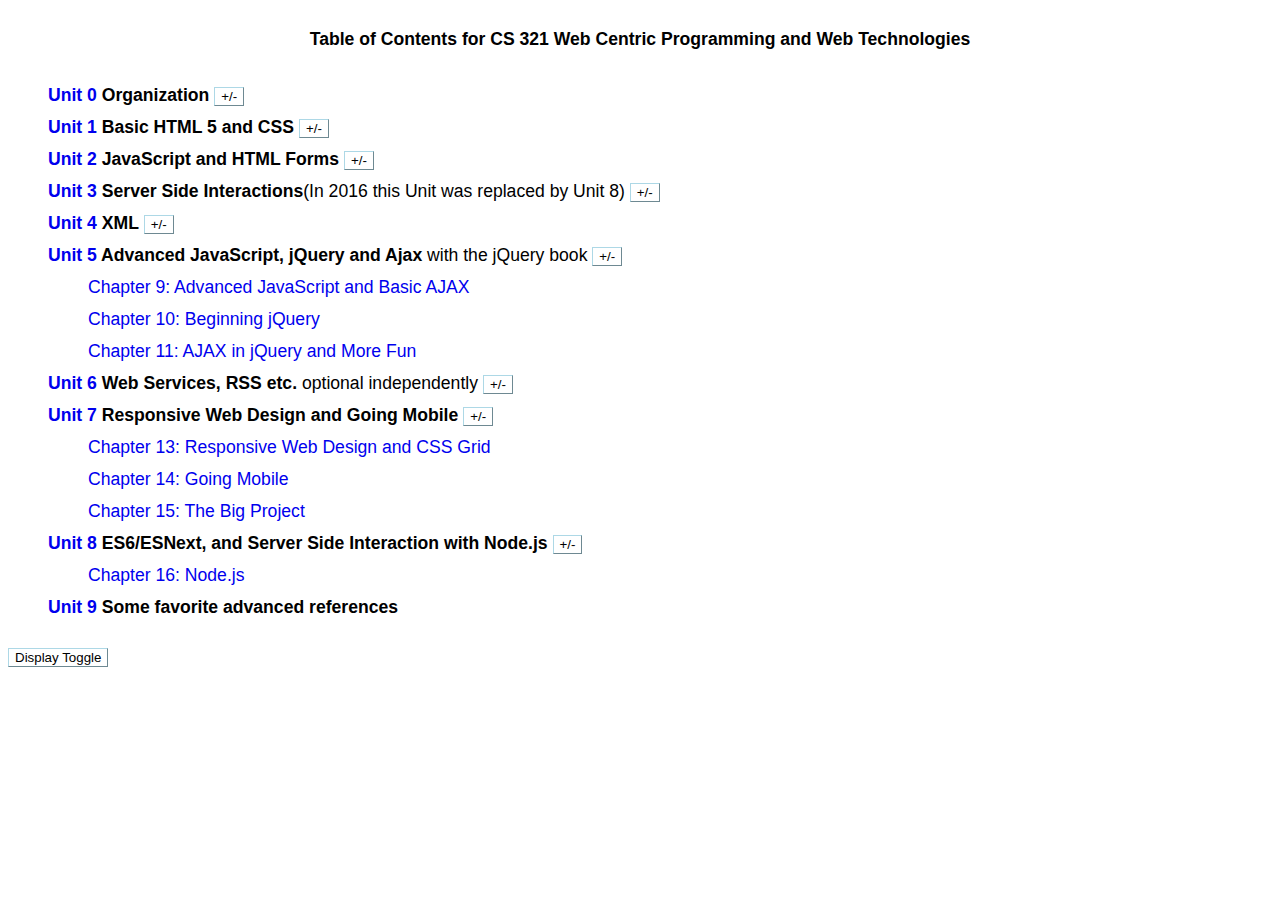
<file: ExerciseAfterAssignment2/FinalProject/index.html>
<!DOCTYPE html>
<html lang="en">
<head>
    <meta charset="UTF-8">
    <meta name="viewport" content="width=device-width, initial-scale=1.0">
    <title>T4: Exercise After Assignment 2</title>
    <link rel="stylesheet" href="style.css">
    <script src="https://ajax.googleapis.com/ajax/libs/jquery/3.6.0/jquery.min.js"></script>
</head>
<body>
    <h4>Table of Contents for CS 321 Web Centric Programming and Web Technologies</h4>
<ul>
<li class="unit"><b><a href=#>Unit 0</a> Organization</b>
<button type='button' onclick = "swapDisplay('U0')">+/-</button>
		<ul id="U0" class="checkFirst" style='display:none'>
		<li><a href='http://web.simmons.edu/~menzin/CS321/CS321_Syllabus.html'  onclick="checkFirst()">The Syllabus</a></li>
		<li><a href='http://web.simmons.edu/~menzin/CS321/CS321_Schedule.xlsx'  onclick="checkFirst()">The Course Schedule</a></li>
		<li><a href='http://web.simmons.edu/~menzin/CS321/All_documentation.docx'  onclick="checkFirst()">Where to find all the documentation</a> for the various technologies in this course</li>
		<li><a href='http://web.simmons.edu/~menzin/WebCentricResources.html'  onclick="checkFirst()"> The Web Centric Resources</a></li>
		</ul>	
</li> 
<li class="unit"><b><a href='Unit_1_Basic_HTML5_and_CSS'>Unit 1</a> Basic HTML 5 and CSS</b>
<button type='button' onclick = "swapDisplay('U1')">+/-</button>
		<ul id="U1" class="checkFirst" style='display:none'>
		<li><a href='http://web.simmons.edu/~menzin/CS321/Unit_1_Basic_HTML5_and_CSS/Chapter_0_Basic_HTML/'  onclick="checkFirst()">Chapter 0: Basic HTML5</a></li>
		<li><a href='http://web.simmons.edu/~menzin/CS321/Unit_1_Basic_HTML5_and_CSS/Chapter_1_Basic_CSS/'  onclick="checkFirst()">Chapter 1: Basic CSS</a></li>
		<li><a href='http://web.simmons.edu/~menzin/CS321/Unit_1_Basic_HTML5_and_CSS/Basic_HTML_Tags.docx'  onclick="checkFirst()">Basic HTML Tags</a></li>
		</ul>
		</li>
<li class="unit"><b><a href='Unit_2_JavaScript_and_HTML_Forms'>Unit 2</a> JavaScript and HTML Forms</b>
<button type='button' onclick = "swapDisplay('U2')">+/-</button>
		<ul id="U2" class="checkFirst" style='display:none'>
		<li><a href='http://web.simmons.edu/~menzin/CS321/Unit_2_JavaScript_and_HTML_Forms/Chapter_2_Debugging/'  onclick="checkFirst()">Chapter 2: Debugging</a></li>
		<li><a href='http://web.simmons.edu/~menzin/CS321/Unit_2_JavaScript_and_HTML_Forms/Chapter_3_Basic_Java_Script/'  onclick="checkFirst()">Chapter 3: Basic JavaScript</a></li>
		<li><a href='http://web.simmons.edu/~menzin/CS321/Unit_2_JavaScript_and_HTML_Forms/Chapter_4_Forms_and_Event_Handlers/'  onclick="checkFirst()">Chapter 4: Forms and Event Handlers</a></li>
		<li><a href='http://web.simmons.edu/~menzin/CS321/Unit_2_JavaScript_and_HTML_Forms/Chapter_5_HTML5_Innovations/'  onclick="checkFirst()">Chapter 5: HTML5 and ES6 Innovations</a></li>
		<li><a href='http://web.simmons.edu/~menzin/CS321/Unit_2_JavaScript_and_HTML_Forms/Chapter_6_Page_and_Site_Design_and_Usability/'  onclick="checkFirst()">Chapter 6: Page and Site Design and Usability</a></li>
		</ul>
</li>
<li class="unit"><b><a href='Unit_3_Server_Side_interactions'>Unit 3</a> Server Side Interactions</b>(In 2016 this Unit was replaced by Unit 8)
<button type='button' onclick = "swapDisplay('U3')">+/-</button>
        <ul  id="U3" class="checkFirst" style='display:none'>
            <li><a href='http://web.simmons.edu/~menzin/CS321/Unit_3_Server_Side_interactions/Chapter_7_Basic_Linux_Perl_and_Client_Server_Interaction/'  onclick="checkFirst()">Chapter 7: Basic Linux Perl and Server Side Interactions</a></li>
		</ul> 
</li>		
<li class="unit"><b><a href='Unit_4_XML'>Unit 4</a> XML</b>
<button type='button' onclick = "swapDisplay('U4')">+/-</button>
        <ul id="U4" class="checkFirst" style='display:none'>
		<li><a href='http://web.simmons.edu/~menzin/CS321/Unit_4_XML/'  onclick="checkFirst()">Chapter 8: XML</a></li></ul>
</li>
<li class="unit"><b><a href='Unit_5_jQuery_and_Ajax'>Unit 5</a> Advanced JavaScript, jQuery and Ajax</b> with the jQuery book
<button type='button' onclick = "swapDisplay('U5')">+/-</button>
		<ul  id="U5" class="checkFirst" style='display:block'>
		<li><a href='http://web.simmons.edu/~menzin/CS321/Unit_5_jQuery_and_Ajax/Chapter_9_AdvancedJavaScriptAndBasicAJAX/'  onclick="checkFirst()">Chapter 9: Advanced JavaScript and Basic AJAX</a></li>
		<li><a href='http://web.simmons.edu/~menzin/CS321/Unit_5_jQuery_and_Ajax/Chapter_10_Beginning_%20jQuery/'  onclick="checkFirst()">Chapter 10: Beginning jQuery</a></li>
		<li><a href='http://web.simmons.edu/~menzin/CS321/Unit_5_jQuery_and_Ajax/Chapter_11_AJAX_in_jQueryAndMoreFun/'  onclick="checkFirst()">Chapter 11: AJAX in jQuery and More Fun</a></li>
		</ul>
</li>
<li class="unit"><b><a href='Unit_6_Web_Services_and_other_follow_ons'>Unit 6</a> Web Services, RSS etc.</b> optional independently 
<button type='button' onclick = "swapDisplay('U6')">+/-</button>
		<ul id="U6" class="checkFirst" style='display:none'>
		<li><a href='http://web.simmons.edu/~menzin/CS321/Unit_6_Web_Services_and_other_follow_ons/Web_Services.docx'  onclick="checkFirst()">Chapter 12: Web Services</a></li></ul>
</li>
<li class="unit"><b><a href='Unit_7_Mobile'>Unit 7</a> Responsive Web Design and Going Mobile</b>
<button type='button' onclick = "swapDisplay('U7')">+/-</button>
		<ul id="U7" class="checkFirst" style='display:block'>
		<li><a href='http://web.simmons.edu/~menzin/CS321/Unit_7_Mobile/Chapter_13_ResponsiveWebDesign/' onclick="checkFirst()">Chapter 13: Responsive Web Design and CSS Grid</a></li>
		<li><a href='http://web.simmons.edu/~menzin/CS321/Unit_7_Mobile/Chapter_14_GoingMobile/'  onclick="checkFirst()">Chapter 14: Going Mobile</a></li>
		<li><a href='http://web.simmons.edu/~menzin/CS321/Unit_7_Mobile/Chapter_15_BigProject/'  onclick="checkFirst()">Chapter 15: The Big Project</a></li>
		</ul>
</li>
<li class="unit"><b><a href='Unit_8_Server_Side_Node'>Unit 8 </a> ES6/ESNext, and Server Side Interaction with Node.js</b>
<button type='button' onclick = "swapDisplay('U8')">+/-</button>
         <ul  id="U8" class="checkFirst" style='display:block'>
            <li><a href='http://web.simmons.edu/~menzin/CS321/Unit_8_Server_Side_Node/'>Chapter 16: Node.js</a></li></ul>
</li>
<li class="unit"><b><a href='Unit_9_Advanced/'>Unit 9 </a> Some favorite advanced references</b></li>

</ul>

<button id="displayToggle">Display Toggle</button>

    <script src="index.js"></script>
</body>
</html>
</file>
<file: ExerciseAfterAssignment2/FinalProject/style.css>
a {
  text-decoration: none;
}
a:hover {
  color: rgb(184, 10, 10);
  text-decoration: underline;
}
body {
  font-size: 1.1rem;
  line-height: 2rem;
  font-family: arial, sans-serif;
}
h4{
    text-align: center;
}
button {
  background-color: white;
  border-color: LightBlue;
  border-width: thin;
}

ul {
  list-style-type: none;
}
</file>
